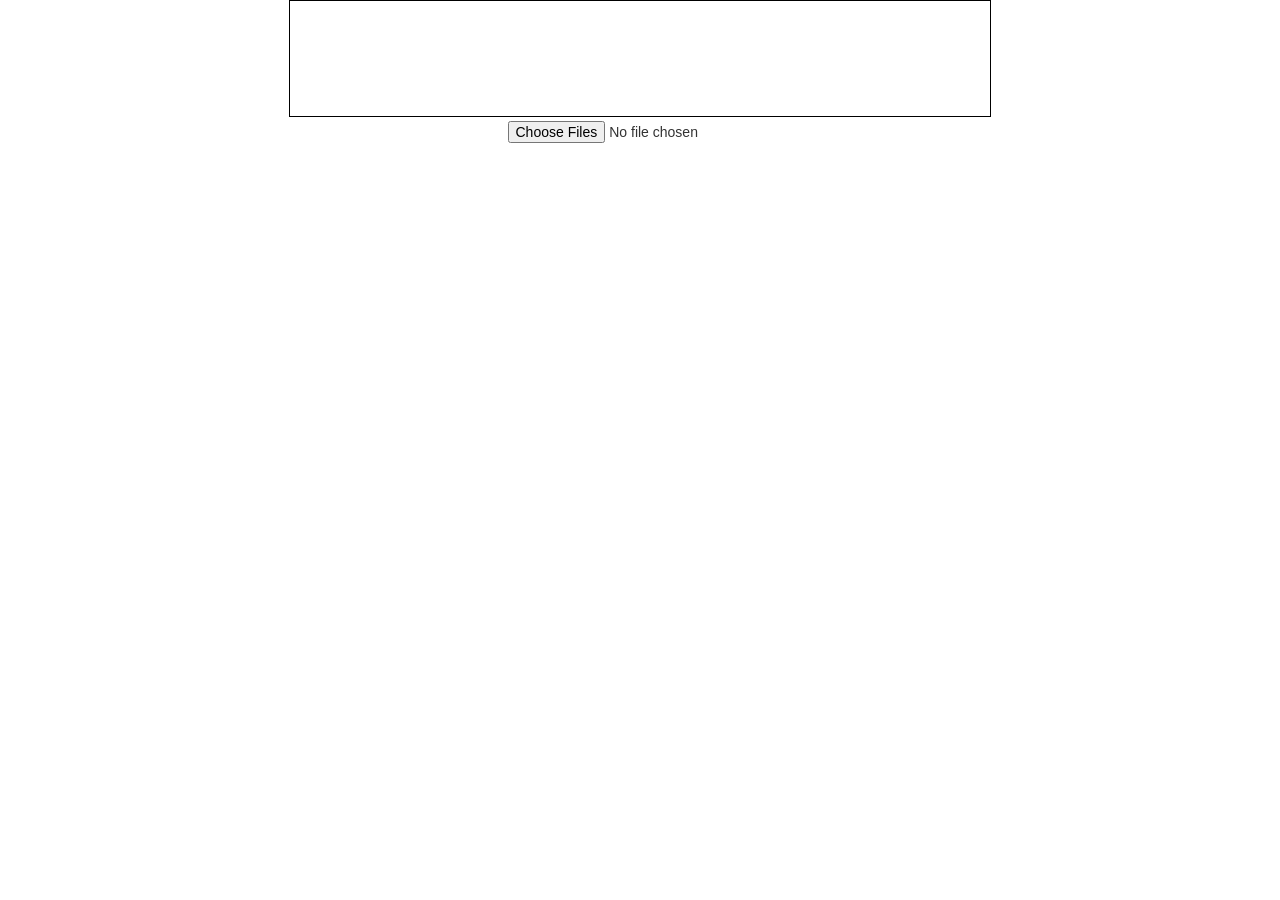
<file: redactus/target/spring-mvc-jquery-file-upload/index.html>
<!DOCTYPE HTML>
<html>
<head>
<meta charset="utf-8">
<title>My Uploadings</title>
<script src="js/jquery.1.9.1.min.js"></script>
<script src="js/vendor/jquery.ui.widget.js"></script>
<script src="js/jquery.iframe-transport.js"></script>
<script src="js/jquery.fileupload.js"></script>
<script src="bootstrap/js/bootstrap.min.js"></script>
<link href="bootstrap/css/bootstrap.css" type="text/css" rel="stylesheet" />
<script src="js/myuploadfunction.js"></script>
<style type="text/css">
	body {
		text-align: center;
	}
	#dropzone {
		max-width: 700px;
		margin: 0 auto;
		min-height: 115px;
		overflow: auto;
		border: solid 1px black;
	}
	.tile {
		width: 100px;
		height: 100px;
		float: left;
		padding: 5px;
	}
	.image-container {
		border: solid 1px black;
		width: 100%;
		height: 100%;
		position: relative;
	}
	.portrait {
		height: 100%;
	}

	.landscape {
		width: 100%;
	}
	.delete-button {
		position: absolute;
		top: 2px;
		right: 2px;
		cursor: pointer;
	}
	#file {
		display: none;
	}
</style>
</head>
<body>
<form method="POST" enctype="multipart/form-data">
<div>
	<div>
	<div id="dropzone" ondragover="onDragOver(event)" ondrop="onDrop(event)"></div>
	<input id="fileupload" onchange="processFiles(this.files)" type="file" name="files[]" data-url="rest/controller/upload" multiple>
	</div>
</div>
</form>
<script>
	function getExtension(filename) {
		try{
    		var parts = filename.split('.');
    		return parts[parts.length - 1];}
		catch(err){}
	}
	function isImage(filename) {
		try{
    		var ext = getExtension(filename);
    		switch (ext.toLowerCase()) {
    		case 'jpg':
    		case 'gif':
    		case 'bmp':
    		case 'png':
        //etc
        	return true;
    		}
    		return false;}
		catch(err){}
	}
	function deleteImage(e){
		var element = $(e);
		console.log(element.data("uuid"));
		console.log(element.data("name"));
		element.closest(".tile").remove();
		$.ajax({
			url:'rest/controller/delete',
			type:'POST',
			data:{
				uuid:element.data("uuid"),
				name:element.data("name")
			}
		});
	}
	function selectFiles(){
		$("#fileInput").trigger('click');
	}
	function onDragOver(e){
		e.preventDefault();
	}
	function processFiles(files){
		for(j=0;j<files.length;j++)
			files[j].ready=false;
		for(i=0;i<files.length;i++){
			if(isImage(files[i].name)===false){
				alert("Not an image");
				return 0;
			}
			console.log(files[i].name);
			reader = new FileReader();
			files[i].uuid = generateUUID();
			uuid = files[i].uuid;
			name = files[i].name;
			files2 = files;
			reader.onload = function (e) {
				var tile = $("<div class='tile'><div class='image-container'><div id='progress' class='progress'><div class='bar' style='width:0%;'></div></div></div></div>");
				$("#dropzone").append(tile);
				img = $("<img src='" + e.target.result + "'/>");
				var ser = null;
				for(q=0;q<files2.length;q++){
					if (files2[q].size===e.total&&files2[q].ready===false){
						ser = files2[q];
						files2[q].ready=true;
						sendToServer(files2[q]);
						break;
					}
				}
				$(".image-container", tile)
					.append(img)
					.append("<span onClick='deleteImage(this)' data-name='"+ser.name+"' data-uuid='" + ser.uuid + "' class='delete-button'>X</span>");
				img.addClass(img.width() / img.height() > 1 ? 'landscape' : 'portrait');
				setTimeout(function(){
					$(".progress",tile).hide();
				},Math.random()*1000);
			}
			reader.readAsDataURL(files[i]);
		}
	}
	function sendToServer(file){
		$.ajax({
			url:'rest/controller/uuid',
			type:'POST',
			data:{
				uuid:file.uuid,
				name:file.name
			}
		});
	}
	function onDrop(e){
		e.preventDefault();
		processFiles(e.dataTransfer.files);
	}
	function generateUUID() {
    var d = new Date().getTime();
    var uuid = 'xxxxxxxx-xxxx-4xxx-yxxx-xxxxxxxxxxxx'.replace(/[xy]/g, function(c) {
        	var r = (d + Math.random()*16)%16 | 0;
        	d = Math.floor(d/16);
        	return (c=='x' ? r : (r&0x3|0x8)).toString(16);
    	});
    	return uuid;
	};
</script>
</body>
</html>
</file>
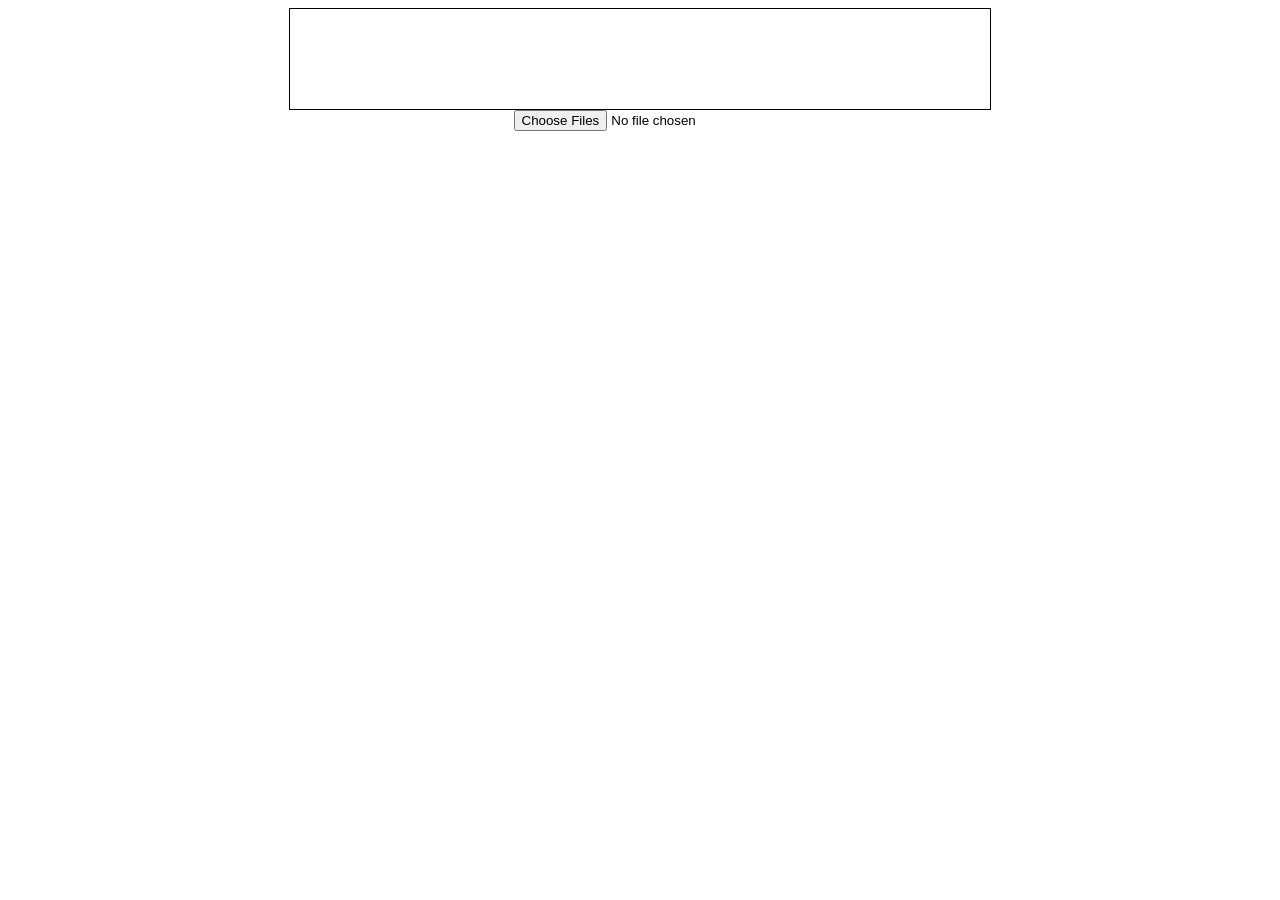
<file: myUpload/src/main/webapp/index.html>
<!DOCTYPE html>
<html>
	<head>
		<meta charset="utf-8"></meta>
		<script src="https://code.jquery.com/jquery-2.1.3.min.js"></script>
		<style type="text/css">
			body {
				text-align: center;
			}

			#dropZone {
				max-width: 700px;
				margin: 0 auto;
				min-height: 100px;
				overflow: auto;
				border: solid 1px black;
			}

			.tile {
				width: 100px;
				height: 100px;
				float: left;
				padding: 5px;
			}

			.image-container {
				border: solid 1px black;
				width: 100%;
				height: 100%;
				position: relative;
			}

			.portrait {
				height: 100%;
			}

			.landscape {
				width: 100%;
			}

			.delete-button {
				position: absolute;
				top: 2px;
				right: 2px;
				cursor: pointer;
			}

			#fileInput {
				display: none;
			}
		</style>
	</head>
	<body>
		<!--<div>
			<div id="dropZone"  enctype="multipart/form-data"  ondragover="onDragOver(event)" ondrop="onDrop(event)"></div>
			<button method="POST" enctype="multipart/form-data" action="/upload" onclick="selectFiles()">Выберите файлы</button>
			<input id="fileInput" onchange="processFiles(this.files)" type="file" name="files[]" data-url="/upload" multiple />
		</div>-->
		<div>
			<div id="dropZone" ondragover="onDragOver(event)"ondrop="onDrop(event)"></div>
			<input id="fileupload" type="file" onchange="processFiles(this.files)" name="files[]" data-url="rest/controller/upload" multiple>
		</div>
		<script>
			function deleteImage(e){
				var element = $(e);

				console.log(element.data("uuid"));
				element.closest(".tile").remove();
			}
			function selectFiles(){
				$("#fileInput").trigger('click');
			}
			function onDragOver(e){
				e.preventDefault();
			}
			function processFiles(files){
				$.each(files, function(){
					var reader = new FileReader();
					reader.onload = function (e) {
						var tile = $("<div class='tile'><div class='image-container'></div></div>");
						$("#dropZone").append(tile);
						setTimeout(function(){
							var img = $("<img src='" + e.target.result + "'/>");
							$(".image-container", tile)
								.append(img)
								.append("<span onClick='deleteImage(this)' data-uuid='" + Math.random() + "' class='delete-button'>X</span>");
							img.addClass(img.width() / img.height() > 1 ? 'landscape' : 'portrait');
						}, Math.random() * 5000);
					}
					reader.readAsDataURL(this);
				});
			}
			function onDrop(e){
				e.preventDefault();
				processFiles(e.dataTransfer.files);
			}
		</script>
	</body>
</html>
</file>
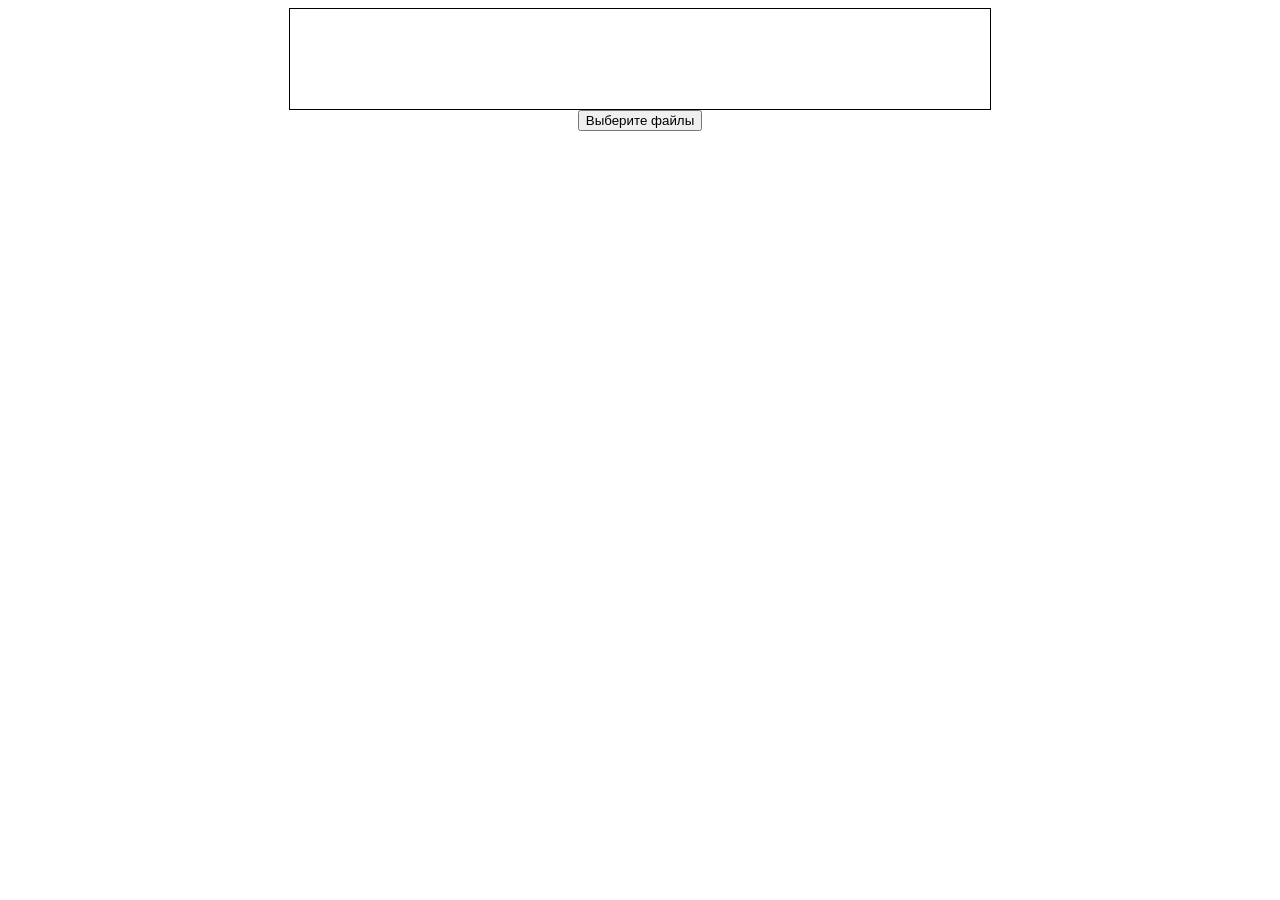
<file: updFiles/src/main/resources/static/index.html>
<!DOCTYPE html>
<html>
	<head>
		<meta charset="utf-8"></meta>
		<script src="https://code.jquery.com/jquery-2.1.3.min.js"></script>
		<style type="text/css">
			body {
				text-align: center;
			}

			#dropZone {
				max-width: 700px;
				margin: 0 auto;
				min-height: 100px;
				overflow: auto;
				border: solid 1px black;
			}

			.tile {
				width: 100px;
				height: 100px;
				float: left;
				padding: 5px;
			}

			.image-container {
				border: solid 1px black;
				width: 100%;
				height: 100%;
				position: relative;
			}

			.portrait {
				height: 100%;
			}

			.landscape {
				width: 100%;
			}

			.delete-button {
				position: absolute;
				top: 2px;
				right: 2px;
				cursor: pointer;
			}

			#fileInput {
				display: none;
			}
		</style>
	</head>
	<body>
		<div>
			<div id="dropZone"  enctype="multipart/form-data"  ondragover="onDragOver(event)" ondrop="onDrop(event)"></div>
			<button method="POST" enctype="multipart/form-data" action="/upload" onclick="selectFiles()">Выберите файлы</button>
			<input id="fileInput" onchange="processFiles(this.files)" type="file" multiple />
		</div>
		<script>
			function deleteImage(e){
				var element = $(e);

				console.log(element.data("uuid"));
				element.closest(".tile").remove();
			}
			function selectFiles(){
				$("#fileInput").trigger('click');
			}
			function onDragOver(e){
				e.preventDefault();
			}
			function processFiles(files){
				$.each(files, function(){
					var reader = new FileReader();
					reader.onload = function (e) {
						var tile = $("<div class='tile'><div class='image-container'></div></div>");
						$("#dropZone").append(tile);
						setTimeout(function(){
							var img = $("<img src='" + e.target.result + "'/>");
							$(".image-container", tile)
								.append(img)
								.append("<span onClick='deleteImage(this)' data-uuid='" + Math.random() + "' class='delete-button'>X</span>");
							img.addClass(img.width() / img.height() > 1 ? 'landscape' : 'portrait');
						}, Math.random() * 5000);
					}
					reader.readAsDataURL(this);
				});
			}
			function onDrop(e){
				e.preventDefault();
				processFiles(e.dataTransfer.files);
			}
		</script>
	</body>
</html>
</file>
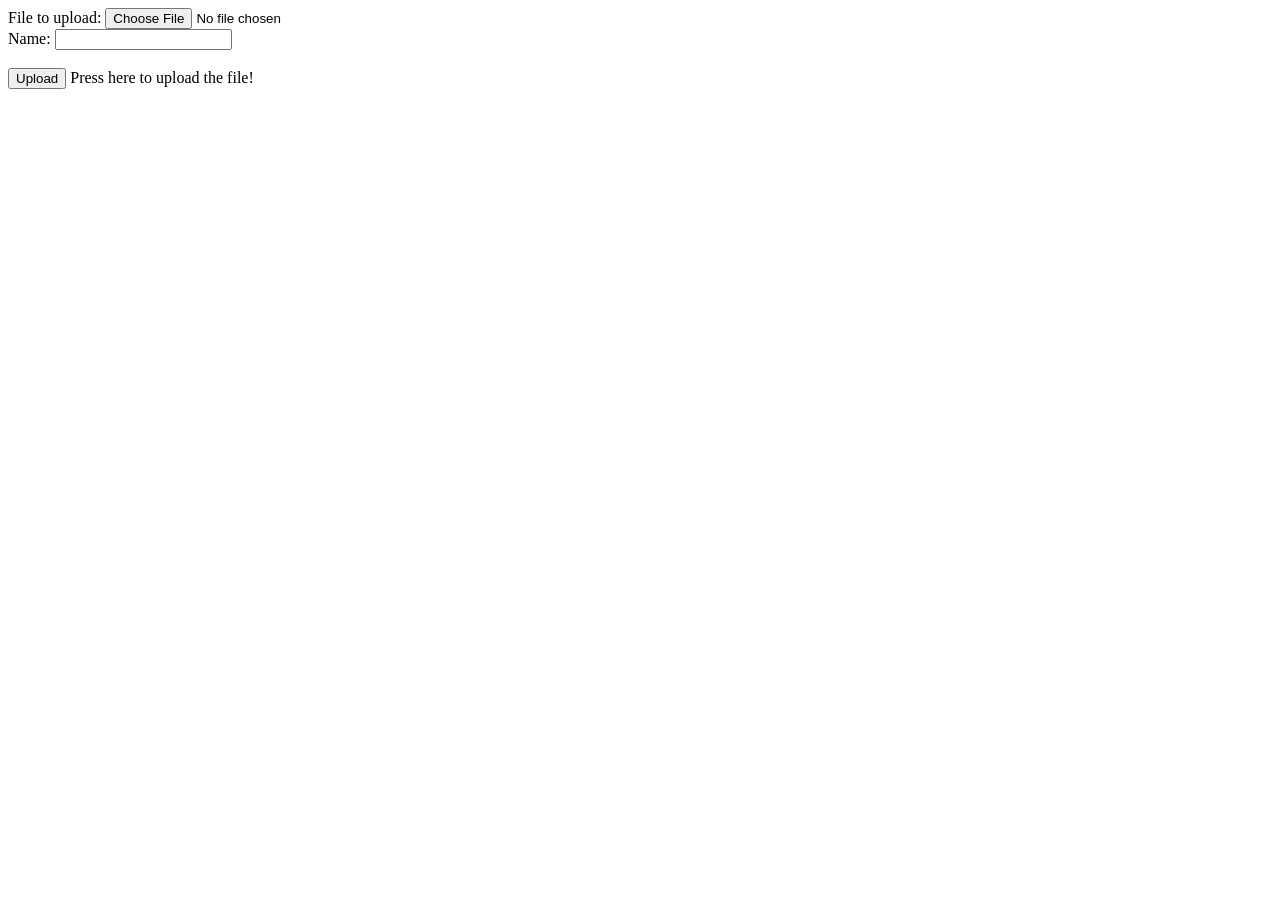
<file: updFiles/src/main/resources/static/index1.html>
<html>
<body>
	<form method="POST" enctype="multipart/form-data"
		action="/upload">
		File to upload: <input type="file" name="file"><br /> Name: <input
			type="text" name="name"><br /> <br /> <input type="submit"
			value="Upload"> Press here to upload the file!
	</form>
</body>
</html>
</file>
